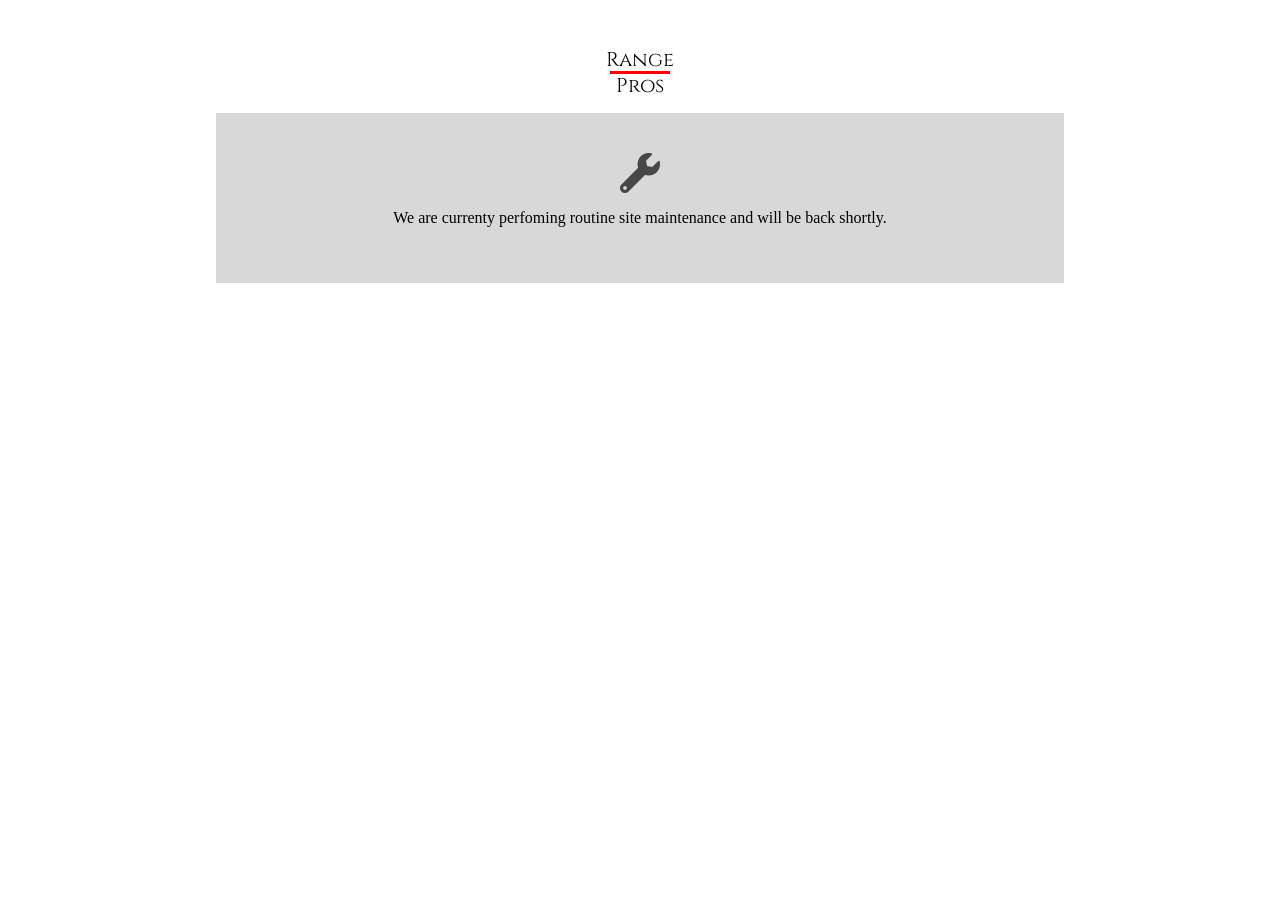
<file: index.html>
<!DOCTYPE html>
<html>
<head>
<title>Range pros</title>
<meta charset="utf-8">
<meta name="viewport" content="width=device-width, initial-scale=1.0"/>
<link rel="stylesheet" href="./css/normalize.css">
<link rel="stylesheet" href="./css/styles.css">
<link rel="stylesheet" href="https://use.fontawesome.com/releases/v5.6.3/css/all.css" integrity="sha384-UHRtZLI+pbxtHCWp1t77Bi1L4ZtiqrqD80Kn4Z8NTSRyMA2Fd33n5dQ8lWUE00s/" crossorigin="anonymous">
<link href="https://fonts.googleapis.com/css2?family=Cinzel:wght@700&display=swap" rel="stylesheet">

</head>
<body>
    <div class="logo">
        <p>Range</p>
        <div class="red_border"></div>
        <p>Pros</p>
    </div>

    <div class="warning">
        <i class="fas fa-wrench"></i>
        <p>We are currenty perfoming routine site maintenance and will be back shortly.</p>
    </div>
 
<script src="https://code.jquery.com/jquery-3.4.1.js"
  integrity="sha256-WpOohJOqMqqyKL9FccASB9O0KwACQJpFTUBLTYOVvVU="
  crossorigin="anonymous"></script>
</body>
</html>
</file>
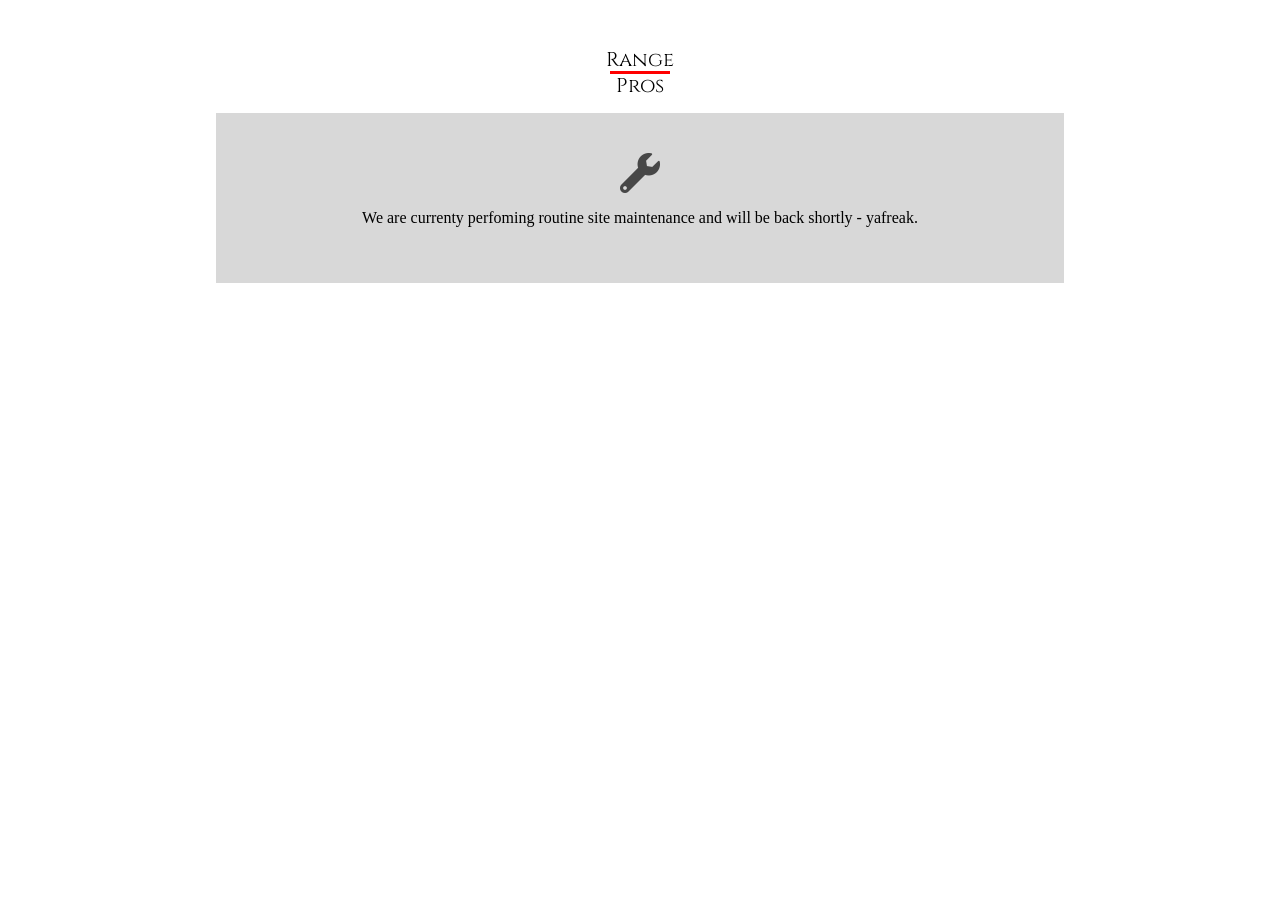
<file: home.html>
<!DOCTYPE html>
<html>
<head>
<title>Range pros</title>
<meta charset="utf-8">
<meta name="viewport" content="width=device-width, initial-scale=1.0"/>
<link rel="stylesheet" href="./css/normalize.css">
<link rel="stylesheet" href="./css/styles.css">
<link rel="stylesheet" href="https://use.fontawesome.com/releases/v5.6.3/css/all.css" integrity="sha384-UHRtZLI+pbxtHCWp1t77Bi1L4ZtiqrqD80Kn4Z8NTSRyMA2Fd33n5dQ8lWUE00s/" crossorigin="anonymous">
<link href="https://fonts.googleapis.com/css2?family=Cinzel:wght@700&display=swap" rel="stylesheet">

</head>
<body>
    <div class="logo">
        <p>Range</p>
        <div class="red_border"></div>
        <p>Pros</p>
    </div>

    <div class="warning">
        <i class="fas fa-wrench"></i>
        <p>We are currenty perfoming routine site maintenance and will be back shortly - yafreak.</p>
    </div>
 
<script src="https://code.jquery.com/jquery-3.4.1.js"
  integrity="sha256-WpOohJOqMqqyKL9FccASB9O0KwACQJpFTUBLTYOVvVU="
  crossorigin="anonymous"></script>
</body>
</html>
</file>
<file: css/styles.css>
body{
    margin-top: 3em;
}

.logo p {
    font-size: 20px;
    max-width: 70%;
    margin: auto;
    font-family: 'Cinzel', serif;
}

.logo {
    text-align: center;
}

.red_border {
    height: 3px;
    background: red;
    width: 60px;
    margin: auto;
}

.warning {
    background: #d8d8d8;
    max-width: 60%;
    margin: 1em auto;
    padding: 40px;
    text-align: center;
}

h1 {
    color: #474747
}

.fa-wrench {
    color: #474747;
    font-size: 40px;
}
</file>
